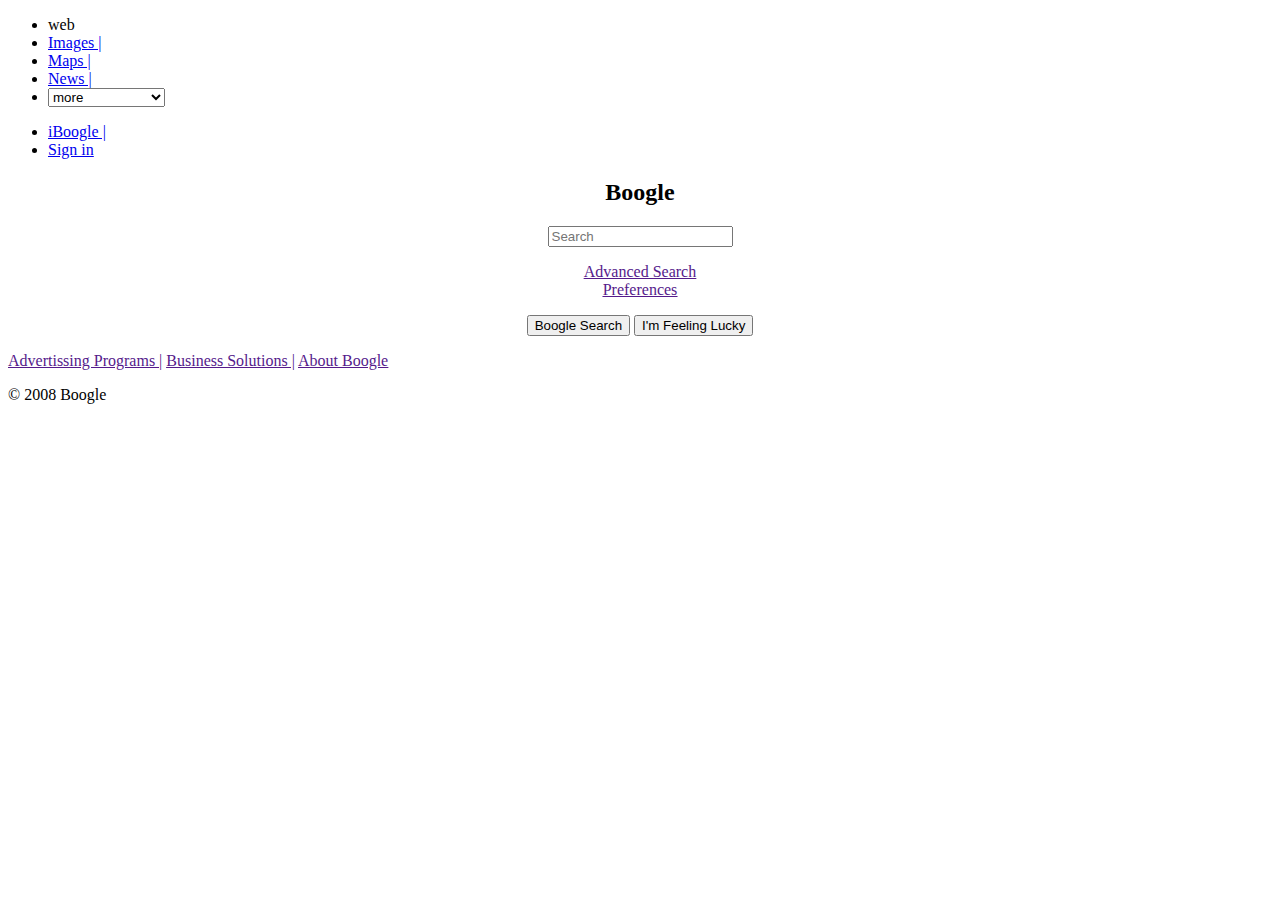
<file: index.html>
<!DOCTYPE html>
<html lang="fr">
  <head>
    <meta charset="utf-8">
    <meta name="viewport" content="width=device-width, initial-scale=1">
    <title>Page acceuil</title>
    <link href="https://cdn.jsdelivr.net/npm/bootstrap@5.2.3/dist/css/bootstrap.min.css" rel="stylesheet" integrity="sha384-rbsA2VBKQhggwzxH7pPCaAqO46MgnOM80zW1RWuH61DGLwZJEdK2Kadq2F9CUG65" crossorigin="anonymous">
    <link rel="stylesheet" type="text/css" href="style.css">
  </head>
  <body>
  	<div class="container">
  		<div class="position-absolute top-0 start-0">
  			<nav>
                <ul class="nav">
                	<li class="mt-2">web</li>
                    <li class="nav-item">
                      <a class="nav-link" href="#">Images |</a>
                    </li>
                    <li class="nav-item">
                      <a class="nav-link" href="#">Maps |</a>
                    </li>
                    <li class="nav-item">
                      <a class="nav-link" href="#">News |</a>
                    </li>
                    <li class="nav-item">
                      <select class="mt-2">
                      	<option><a class="nav-link" href="#">more</a></option>
                      	<option><a class="nav-link" href="#">Actualités</a></option>
                      	<option><a class="nav-link" href="#">Sports</a></option>
                      	<option><a class="nav-link" href="#">Divertissements</a></option>
                      </select>
                    </li>
                </ul>
            </nav>
  		</div>	
  		<div class="position-absolute top-0 end-0">
  			<nav>
                <ul class="nav">
                    <li class="nav-item">
                      <a class="nav-link" href="index.html">iBoogle |</a>
                    </li>
                    <li class="nav-item">
                      <a class="nav-link " href="login.html">Sign in</a>
                    </li>
                </ul>
            </nav>
  		</div>	
    <center>
  		<div class="row">
	  		<div class="position-absolute top-50 start-50 translate-middle">
	  			<div class="col-6">
	  				<div class="d-flex justify-content-center ">
		  				<h2>Boogle</h2>
					</div>
					<div class="input-group">
						<input type="text" class="form-control" placeholder="Search" aria-label="Recipient's username with two button addons">
					
						<p><a href="">
							<u>Advanced Search</u><br>
							<u>Preferences</u></a></a>
						</p>
					</div>
          <div class="d-grid gap-2 d-md-block mt-3">
            <button type="button" class="btn btn-outline-dark">Boogle Search</button>
            <button class="btn btn-outline-dark" type="button">I'm Feeling Lucky</button>
          </div>
				</div>
	  		
	  		</div>
    </center>
	  	<div class="position-absolute bottom-0 start-50 translate-middle-x">
	  		<footer class="bg-light-lg py-3" style="height: 150px;">
	  			<p class="text-center">
		    		<a href=""><u>Advertissing Programs |</u></a> 
		   			<a href=""><u>Business Solutions |</u></a> 
		    		<a href=""><u>About Boogle</u></a> 	
		  		</p>
		  		<p class="text-center">&copy; 2008 Boogle</p>
			</footer>
	  	</div>
    </div>
    
    <script src="https://cdn.jsdelivr.net/npm/@popperjs/core@2.11.6/dist/umd/popper.min.js" integrity="sha384-oBqDVmMz9ATKxIep9tiCxS/Z9fNfEXiDAYTujMAeBAsjFuCZSmKbSSUnQlmh/jp3" crossorigin="anonymous"></script>
<script src="https://cdn.jsdelivr.net/npm/bootstrap@5.2.3/dist/js/bootstrap.min.js" integrity="sha384-cuYeSxntonz0PPNlHhBs68uyIAVpIIOZZ5JqeqvYYIcEL727kskC66kF92t6Xl2V" crossorigin="anonymous"></script>

  </body>
</html>
</file>
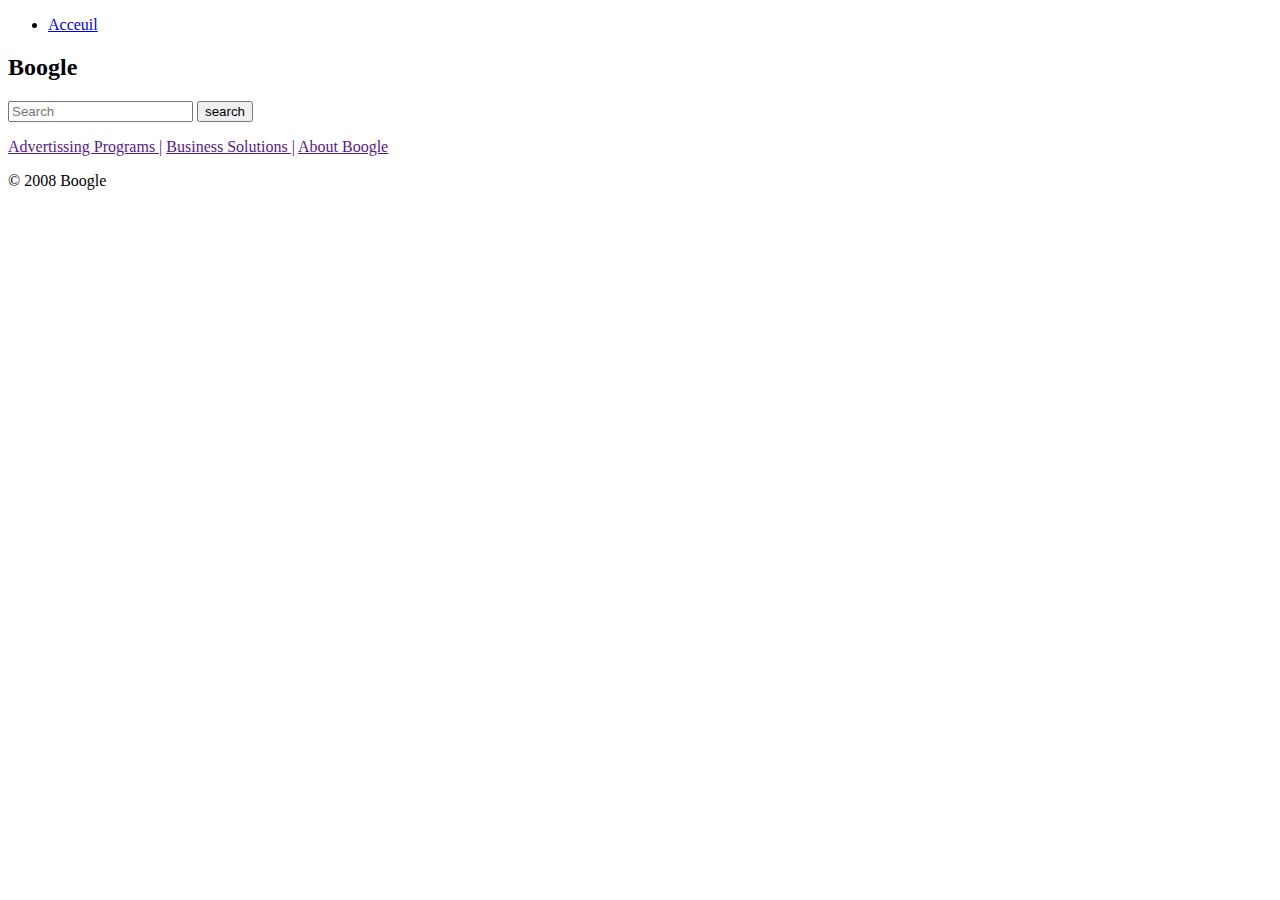
<file: connect.html>
<!DOCTYPE html>
<html>
<head>
	<title>connexion</title>
	<link href="https://cdn.jsdelivr.net/npm/bootstrap@5.2.3/dist/css/bootstrap.min.css" rel="stylesheet" integrity="sha384-rbsA2VBKQhggwzxH7pPCaAqO46MgnOM80zW1RWuH61DGLwZJEdK2Kadq2F9CUG65" crossorigin="anonymous">
</head>
<body>
	<div class="container">
		<div class="position-absolute top-0 end-0">
  			<nav>
                <ul class="nav">
                    <li class="nav-item">
                      <a class="nav-link " href="index.html">Acceuil</a>
                    </li>
                </ul>
            </nav>
        </div>
		<div class="row">
	  		<div class="col-lg-6">
	  			
	  			<div class="position-absolute top-50 start-50 translate-middle">
	  				<div class="d-flex justify-content-center ">
		  				<h2>Boogle</h2>
					</div>
					  	<div class="input-group mt-3">
						  <input type="search" class="form-control-lg rounded" placeholder="Search" aria-label="Search" aria-describedby="search-addon" />
						  <button type="button" class="btn btn-outline-primary">search</button>
						</div>
				</div>
	  		</div>
	  			
	  	</div>
	  	<div class="position-absolute bottom-0 start-50 translate-middle-x">
	  		<footer class="bg-light-lg py-3" style="height: 150px;">
	  			<p class="text-center">
		    		<a href=""><u>Advertissing Programs |</u></a> 
		   			<a href=""><u>Business Solutions |</u></a> 
		    		<a href=""><u>About Boogle</u></a> 	
		  		</p>
		  		<p class="text-center">&copy; 2008 Boogle</p>
			</footer>
	  	</div>	
    </div>

    <script src="https://cdn.jsdelivr.net/npm/@popperjs/core@2.11.6/dist/umd/popper.min.js" integrity="sha384-oBqDVmMz9ATKxIep9tiCxS/Z9fNfEXiDAYTujMAeBAsjFuCZSmKbSSUnQlmh/jp3" crossorigin="anonymous"></script>
	<script src="https://cdn.jsdelivr.net/npm/bootstrap@5.2.3/dist/js/bootstrap.min.js" integrity="sha384-cuYeSxntonz0PPNlHhBs68uyIAVpIIOZZ5JqeqvYYIcEL727kskC66kF92t6Xl2V" crossorigin="anonymous"></script>
</body>
</html>
</file>
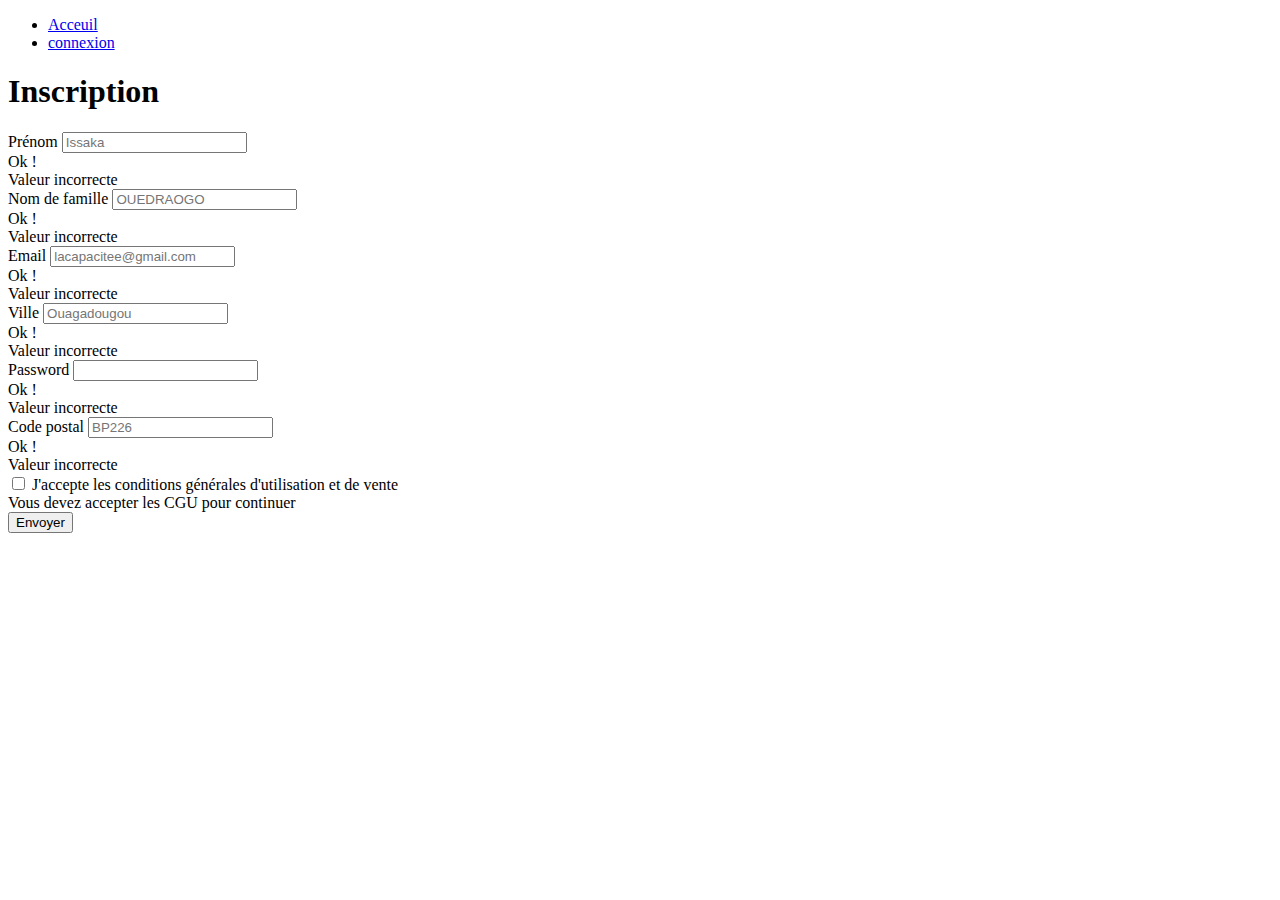
<file: inscription.html>
<!DOCTYPE html>
 <html>
    <head>
        <title>Page d'inscription</title>
        <meta charset='utf-8'>
        <meta name="viewport" content="width=device-width, initial-scale=1, shrink-to-fit=no">
        <link href="https://cdn.jsdelivr.net/npm/bootstrap@5.2.3/dist/css/bootstrap.min.css" rel="stylesheet" integrity="sha384-rbsA2VBKQhggwzxH7pPCaAqO46MgnOM80zW1RWuH61DGLwZJEdK2Kadq2F9CUG65" crossorigin="anonymous">

        <script src="script.js" defer></script>
     </head>
     <body>
         <div class="container">
         	
  			<div class="position-absolute top-0 end-0">
  			<nav>
                <ul class="nav">
                    <li class="nav-item">
                      <a class="nav-link" href="index.html">Acceuil</a>
                    </li>
                    <li class="nav-item">
                      <a class="nav-link " href="login.html">connexion</a>
                    </li>
                </ul>
            </nav>
  		</div>
			<div class="col-md-3 mt-5">	
            	<h1>Inscription</h1>
            </div>
             <form action="login.html" class="needs-validation" novalidate>
                 <div class="form-row">
                     <div class="col-md-4 mb-3">
                         <label for="prenom">Prénom</label>
                         <input type="text" class="form-control" id="prenom" placeholder="Issaka" required>
                         <div class="valid-feedback">Ok !</div>
                         <div class="invalid-feedback">Valeur incorrecte</div>
                     </div>
                     <div class="col-md-4 mb-3">
                         <label for="nom">Nom de famille</label>
                         <input type="text" class="form-control" id="nom" placeholder="OUEDRAOGO" required>
                         <div class="valid-feedback">Ok !</div>
                         <div class="invalid-feedback">Valeur incorrecte</div>
                     </div>
                     <div class="col-md-4 mb-3">
                         <label for="pseudo">Email</label>
                         <input type="Email" class="form-control" id="email" placeholder="lacapacitee@gmail.com" required>
                         <div class="valid-feedback">Ok !</div>
                         <div class="invalid-feedback">Valeur incorrecte</div>
                     </div>
                 </div>
                 <div class="form-row">
                     <div class="col-md-4 mb-3">
                         <label for="ville">Ville</label>
                         <input type="text" class="form-control" id="ville" placeholder="Ouagadougou " required>
                         <div class="valid-feedback">Ok !</div>
                         <div class="invalid-feedback">Valeur incorrecte</div>
                     </div>
                     <div class="col-md-3 mb-3">
                         <label for="pays">Password</label>
                         <input type="Password" class="form-control" id="pass" required>
                         <div class="valid-feedback">Ok !</div>
                         <div class="invalid-feedback">Valeur incorrecte</div>
                     </div>
                     <div class="col-md-3 mb-3">
                         <label for="cp">Code postal</label>
                         <input type="number" class="form-control" id="cp" placeholder="BP226" required>
                         <div class="valid-feedback">Ok !</div>
                         <div class="invalid-feedback">Valeur incorrecte</div>
                     </div>
                 </div>
                 <div class="form-group">
                     <div class="form-check">
                       <input class="form-check-input" type="checkbox" value="" id="cgu" required>
                       <label class="form-check-label" for="cgu">J'accepte les conditions générales d'utilisation et de vente</label>
                       <div class="invalid-feedback">Vous devez accepter les CGU pour continuer</div>
                     </div>
                 </div>
                 <button class="btn btn-primary" type="submit" id="bouton">Envoyer</button>
             </form>

         </div>
         <script>
           /*La fonction principale de ce script est d'empêcher l'envoi du formulaire si un champ a été mal rempli
            *et d'appliquer les styles de validation aux différents éléments de formulaire*/
           (function() {
             'use strict';
             window.addEventListener('load', function() {
               let forms = document.getElementsByClassName('needs-validation');
               let validation = Array.prototype.filter.call(forms, function(form) {
                 form.addEventListener('submit', function(event) {
                   if (form.checkValidity() === false) {
                     event.preventDefault();
                     event.stopPropagation();
                   }
                   form.classList.add('was-validated');
                 }, false);
               });
             }, false);
           })();
         </script>

	<script src="https://cdn.jsdelivr.net/npm/@popperjs/core@2.11.6/dist/umd/popper.min.js" integrity="sha384-oBqDVmMz9ATKxIep9tiCxS/Z9fNfEXiDAYTujMAeBAsjFuCZSmKbSSUnQlmh/jp3" crossorigin="anonymous"></script>
<script src="https://cdn.jsdelivr.net/npm/bootstrap@5.2.3/dist/js/bootstrap.min.js" integrity="sha384-cuYeSxntonz0PPNlHhBs68uyIAVpIIOZZ5JqeqvYYIcEL727kskC66kF92t6Xl2V" crossorigin="anonymous"></script>

	</body>
</html>
</file>
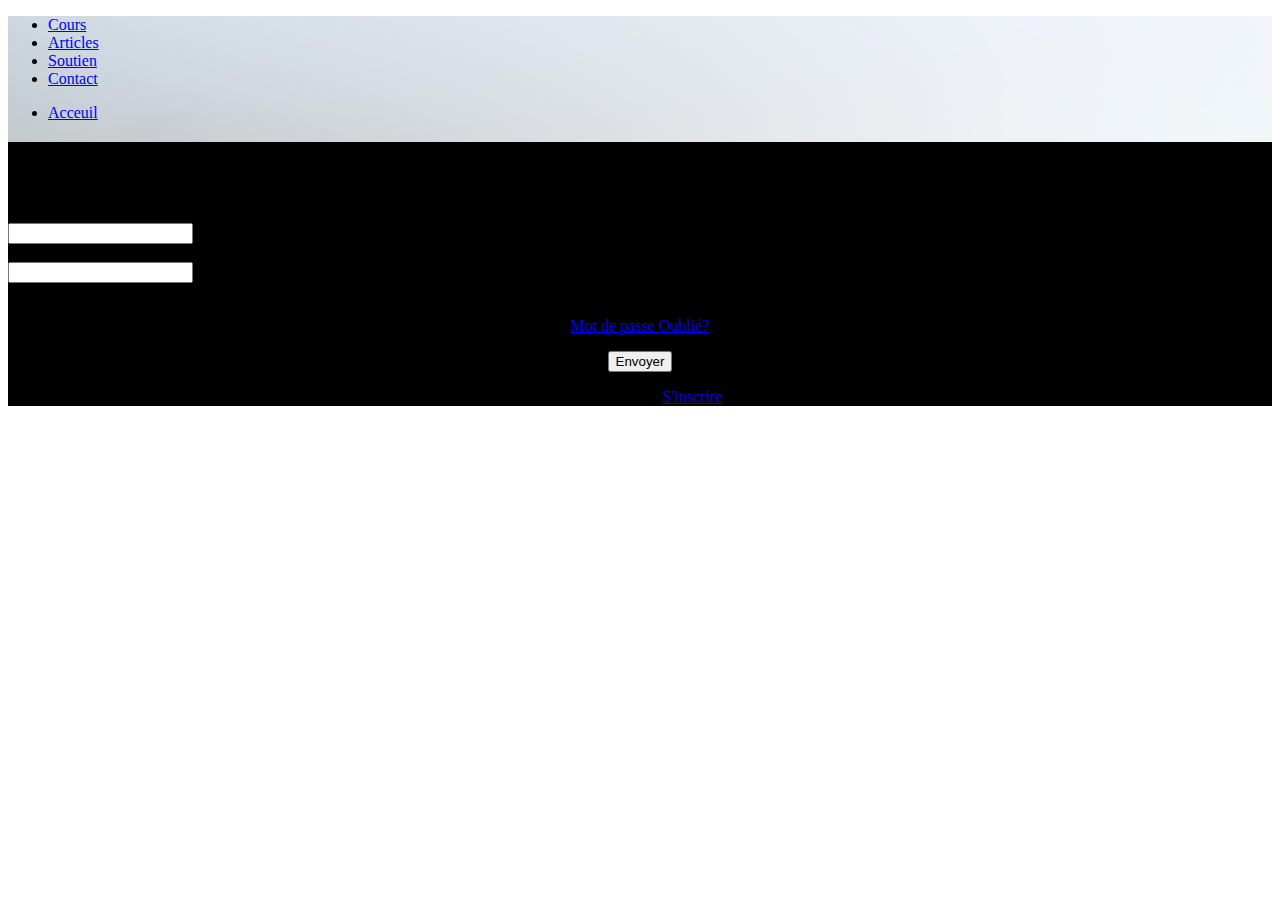
<file: login.html>
<!DOCTYPE html>
<html>
<head>
	<title>login</title>
	<link href="https://cdn.jsdelivr.net/npm/bootstrap@5.2.3/dist/css/bootstrap.min.css" rel="stylesheet" integrity="sha384-rbsA2VBKQhggwzxH7pPCaAqO46MgnOM80zW1RWuH61DGLwZJEdK2Kadq2F9CUG65" crossorigin="anonymous">
	<link rel="stylesheet" type="text/css" href="style.css">
  
</head>
<body>
  <div class="bg" style="background-image: url('./images/back_login.jpg');">
  	<div class="container">
  		<div class="position-absolute top-0 start-0">
    			<nav>
                  <ul class="nav">
                      <li class="nav-item">
                        <a class="nav-link" href="#">Cours</a>
                      </li>
                      <li class="nav-item">
                        <a class="nav-link" href="#">Articles</a>
                      </li>
                      <li class="nav-item">
                        <a class="nav-link" href="#">Soutien</a>
                      </li>
                      <li class="nav-item">
                        <a class="nav-link " href="#">Contact</a>
                      </li>
                  </ul>
              </nav>
    		</div>	
    		<div class="position-absolute top-0 end-0">
    			<nav>
                  <ul class="nav">
                      <li class="nav-item">
                        <a class="nav-link" href="index.html">Acceuil</a>
                      </li>
                  </ul>
              </nav>
    		</div>	
  		<section class="vh-100 gradient-custom">
          <div class="row d-flex justify-content-center align-items-center h-100">
            <div class="col-12 col-md-8 col-lg-6 col-xl-5">
                  <div style="background-color: black;">
                    <center>
                      <h2 class="text-white mb-2 text-uppercase">Login</h2>
                    </center>
                      <center>
                        <p class="text-white-50 mb-5">Please enter your login and password!</p>
                      </center>
                    <div class="form-outline form-white mb-4">
                      <input type="email" id="email1" class="form-control form-control-lg" />
                        <center>
                          <label class="form-label text-white" for="typeEmailX">Email</label>
                        </center>
                    </div>

                    <div class="form-outline form-white mb-4">
                      <input type="password" id="pass1" class="form-control form-control-lg" />
                        <center>
                          <label class="form-label text-white" for="typePasswordX">Password</label>
                        </center>
                      
                    </div>
                      <center>
                        <p class="small mb-5 pb-lg-2"><a class="text-white-50" href="passforget.html">Mot de passe Oublié?</a></p>
                        <button class="button login" id="sub" type="submit">Envoyer</button>
                      </center>

                    <div class="mt-5" >
                      <center>
                        <p class="mb-0">Cliquer ici pour <a href="inscription.html" class="text-white-50 fw-bold">S'inscrire</a>
                      </p>
                      </center>
                    </div>
                  </div>
            </div>
          </div>
      
      </section>

  	</div>
  	
  </div>
  <script src="script2.js"></script>
	<script src="https://cdn.jsdelivr.net/npm/@popperjs/core@2.11.6/dist/umd/popper.min.js" integrity="sha384-oBqDVmMz9ATKxIep9tiCxS/Z9fNfEXiDAYTujMAeBAsjFuCZSmKbSSUnQlmh/jp3" crossorigin="anonymous"></script>
<script src="https://cdn.jsdelivr.net/npm/bootstrap@5.2.3/dist/js/bootstrap.min.js" integrity="sha384-cuYeSxntonz0PPNlHhBs68uyIAVpIIOZZ5JqeqvYYIcEL727kskC66kF92t6Xl2V" crossorigin="anonymous"></script>
</body>

</html>
</file>
<file: style.css>
.bg{
	background-size: cover;
	max-height: 100%;	
}

.bgk{
	background-size: cover;
	max-height: 100%;
}

#txt{
	color: red;
}
</file>
